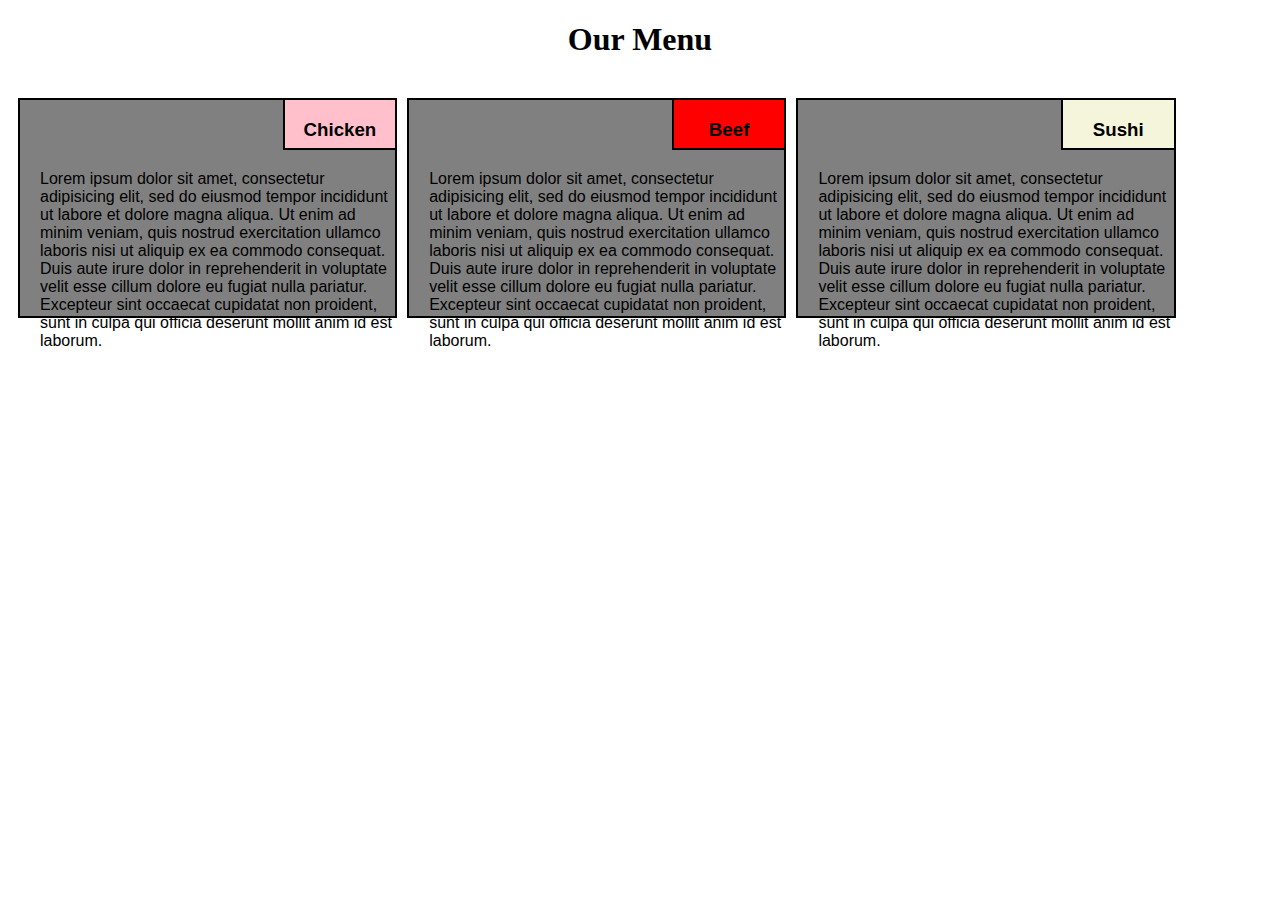
<file: assign1/index.html>
<!DOCTYPE html>
<html>
<head>
	<title>index</title>
	<link rel="stylesheet" href="style.css">
	<meta charset="utf-8">
	<meta name="viewport" content="width=device-width, initial-scale=1, shrink-to-fit=no">
	
</head>
<body>
      <h1>Our Menu</h1><br>

      <div class="box1">
      	<div class="small1"><h3>Chicken</h3></div><br><br><br>
      	<p>Lorem ipsum dolor sit amet, consectetur adipisicing elit, sed do eiusmod
      	tempor incididunt ut labore et dolore magna aliqua. Ut enim ad minim veniam,
      	quis nostrud exercitation ullamco laboris nisi ut aliquip ex ea commodo
      	consequat. Duis aute irure dolor in reprehenderit in voluptate velit esse
      	cillum dolore eu fugiat nulla pariatur. Excepteur sint occaecat cupidatat non
      	proident, sunt in culpa qui officia deserunt mollit anim id est laborum.</p>
      </div>

      <div class="box1">
      	<div class="small2"><h3>Beef</h3></div><br><br><br>
      	<p>Lorem ipsum dolor sit amet, consectetur adipisicing elit, sed do eiusmod
      	tempor incididunt ut labore et dolore magna aliqua. Ut enim ad minim veniam,
      	quis nostrud exercitation ullamco laboris nisi ut aliquip ex ea commodo
      	consequat. Duis aute irure dolor in reprehenderit in voluptate velit esse
      	cillum dolore eu fugiat nulla pariatur. Excepteur sint occaecat cupidatat non
      	proident, sunt in culpa qui officia deserunt mollit anim id est laborum.</p>
      </div>

      <div class="box1">
      	<div class="small3"><h3>Sushi</h3></div><br><br><br>
      	<p>Lorem ipsum dolor sit amet, consectetur adipisicing elit, sed do eiusmod
      	tempor incididunt ut labore et dolore magna aliqua. Ut enim ad minim veniam,
      	quis nostrud exercitation ullamco laboris nisi ut aliquip ex ea commodo
      	consequat. Duis aute irure dolor in reprehenderit in voluptate velit esse
      	cillum dolore eu fugiat nulla pariatur. Excepteur sint occaecat cupidatat non
      	proident, sunt in culpa qui officia deserunt mollit anim id est laborum.</p>
      </div>
</body>
</html>
</file>
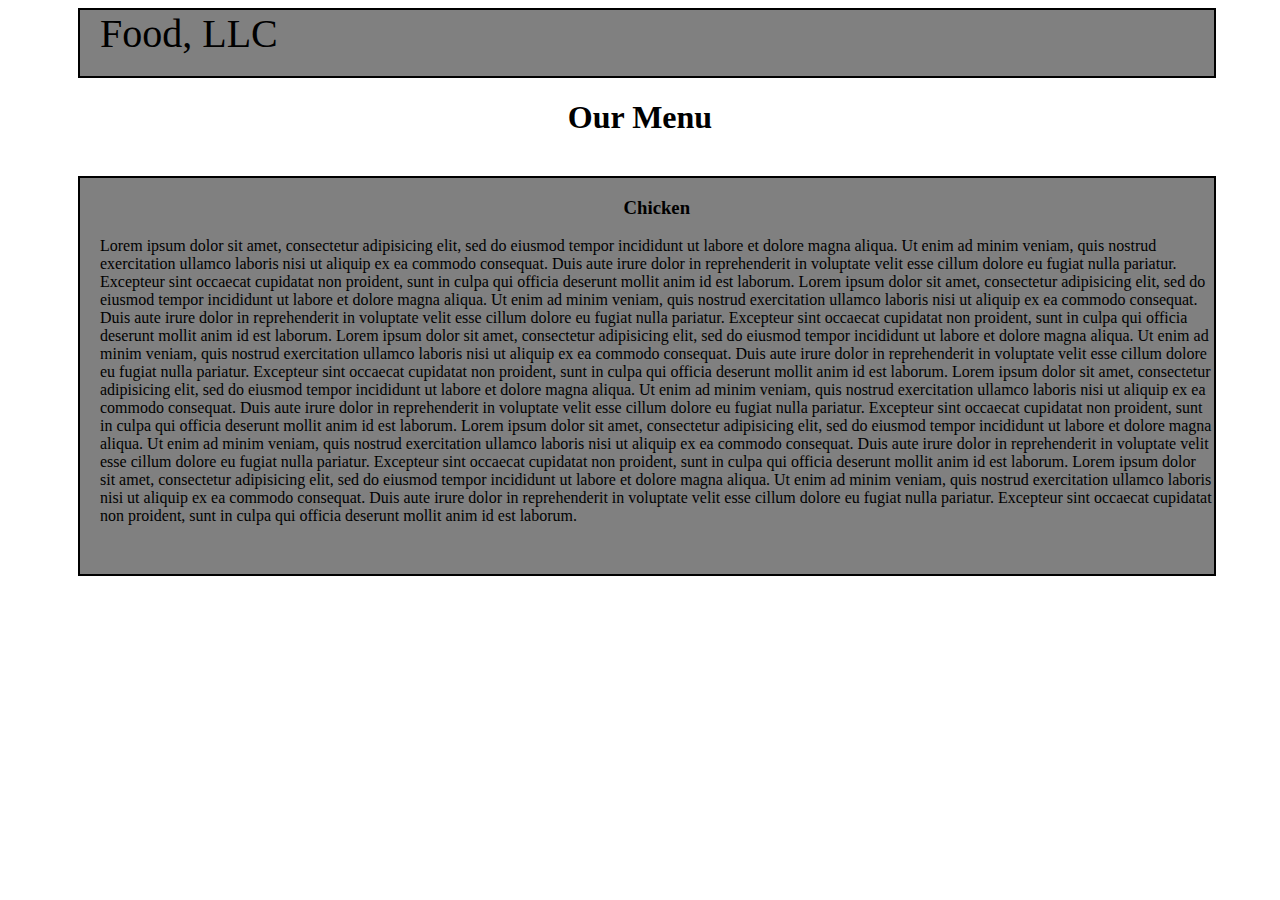
<file: assign2/index.html>
<!DOCTYPE html>
<html>
<head>
	<title>index</title>
	<link rel="stylesheet" href="style.css">
	
	<meta name="viewport" content="width=device-width, initial-scale=1,  shrink-to-fit=no">
	
</head>
<body>
      <div class="div1">Food, LLC</div>

      <h1>Our Menu</h1><br>

      <div class="box1">
      	<div><h3>Chicken</h3></div>
      	<p>Lorem ipsum dolor sit amet, consectetur adipisicing elit, sed do eiusmod
      	tempor incididunt ut labore et dolore magna aliqua. Ut enim ad minim veniam,
      	quis nostrud exercitation ullamco laboris nisi ut aliquip ex ea commodo
      	consequat. Duis aute irure dolor in reprehenderit in voluptate velit esse
      	cillum dolore eu fugiat nulla pariatur. Excepteur sint occaecat cupidatat non
      	proident, sunt in culpa qui officia deserunt mollit anim id est laborum.
            Lorem ipsum dolor sit amet, consectetur adipisicing elit, sed do eiusmod
            tempor incididunt ut labore et dolore magna aliqua. Ut enim ad minim veniam,
            quis nostrud exercitation ullamco laboris nisi ut aliquip ex ea commodo
            consequat. Duis aute irure dolor in reprehenderit in voluptate velit esse
            cillum dolore eu fugiat nulla pariatur. Excepteur sint occaecat cupidatat non
            proident, sunt in culpa qui officia deserunt mollit anim id est laborum.
            Lorem ipsum dolor sit amet, consectetur adipisicing elit, sed do eiusmod
            tempor incididunt ut labore et dolore magna aliqua. Ut enim ad minim veniam,
            quis nostrud exercitation ullamco laboris nisi ut aliquip ex ea commodo
            consequat. Duis aute irure dolor in reprehenderit in voluptate velit esse
            cillum dolore eu fugiat nulla pariatur. Excepteur sint occaecat cupidatat non
            proident, sunt in culpa qui officia deserunt mollit anim id est laborum.
            Lorem ipsum dolor sit amet, consectetur adipisicing elit, sed do eiusmod
            tempor incididunt ut labore et dolore magna aliqua. Ut enim ad minim veniam,
            quis nostrud exercitation ullamco laboris nisi ut aliquip ex ea commodo
            consequat. Duis aute irure dolor in reprehenderit in voluptate velit esse
            cillum dolore eu fugiat nulla pariatur. Excepteur sint occaecat cupidatat non
            proident, sunt in culpa qui officia deserunt mollit anim id est laborum.
            Lorem ipsum dolor sit amet, consectetur adipisicing elit, sed do eiusmod
            tempor incididunt ut labore et dolore magna aliqua. Ut enim ad minim veniam,
            quis nostrud exercitation ullamco laboris nisi ut aliquip ex ea commodo
            consequat. Duis aute irure dolor in reprehenderit in voluptate velit esse
            cillum dolore eu fugiat nulla pariatur. Excepteur sint occaecat cupidatat non
            proident, sunt in culpa qui officia deserunt mollit anim id est laborum.
            Lorem ipsum dolor sit amet, consectetur adipisicing elit, sed do eiusmod
            tempor incididunt ut labore et dolore magna aliqua. Ut enim ad minim veniam,
            quis nostrud exercitation ullamco laboris nisi ut aliquip ex ea commodo
            consequat. Duis aute irure dolor in reprehenderit in voluptate velit esse
            cillum dolore eu fugiat nulla pariatur. Excepteur sint occaecat cupidatat non
            proident, sunt in culpa qui officia deserunt mollit anim id est laborum.
           </p>
      </div>

      
</body>
</html>
</file>
<file: assign1/style.css>
h1{
	text-align: center;
}
*{
	box-sizing: border-box;
}

.box1{
	float: left;
	width: 30%;
	height: 220px;
	font-family: Arial;
	border: solid 2px black;
	background-color: gray;
	padding-left: 20px;
	margin-left: 10px;
    position: relative;
}

.small1{
    height: 50px;
    width: 30%;
    position: absolute;
    top: 0%;
    right: 0%;
    border-left: solid 2px black;
    border-bottom:solid 2px black;
    background-color: pink;
    text-align: center;
}
.small2{
    height: 50px;
    width: 30%;
    position: absolute;
    top: 0%;
    right: 0%;
    border-left: solid 2px black;
    border-bottom:solid 2px black;
    background-color: red;
    text-align: center;
}
.small3{
    height: 50px;
    width: 30%;
    position: absolute;
    top: 0%;
    right: 0%;
    border-left: solid 2px black;
    border-bottom:solid 2px black;
    background-color: beige;
    text-align: center;
}
</file>
<file: assign2/style.css>
h1{
	text-align: center;
}
*{
	box-sizing: border-box;
}

.div1{
    width: 90%;
    height: 70px;
    border: solid 2px black;
    background-color: gray;
    padding-left: 20px;
    margin-left: 70px;
    font-family:Dishonorable Mention (Comic Sans);
    font-size: 40px;
}

.box1{
	width: 90%;
	height: 400px;
	border: solid 2px black;
	background-color: gray;
	padding-left: 20px;
	margin-left: 70px;
    font-family:Dishonorable Mention (Comic Sans);
}

h3{
    text-align: center;
}
</file>
